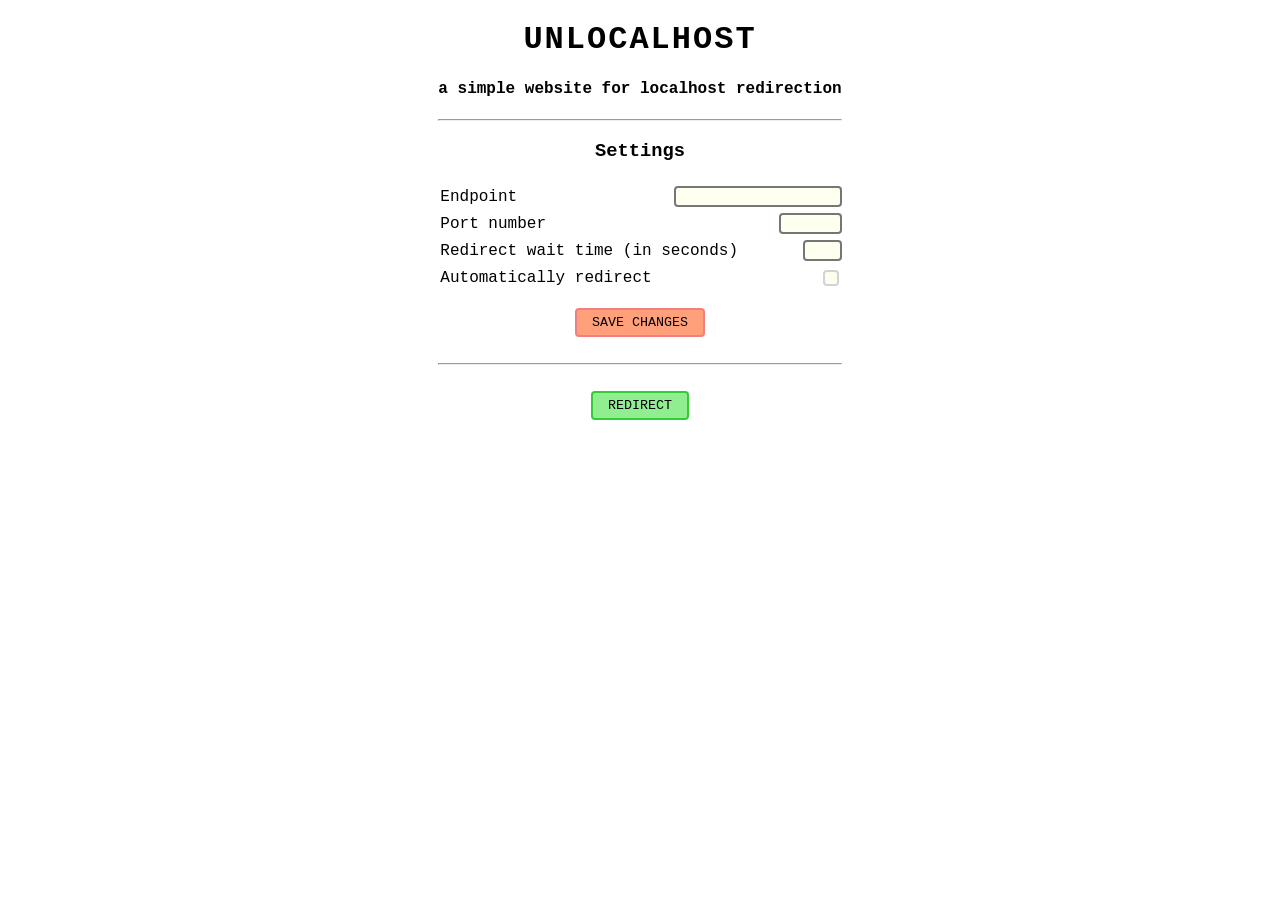
<file: index.html>
<!DOCTYPE html>
<html>
    <head>
        <meta charset="UTF-8">
        <title>Unlocalhost</title>
        <link rel="stylesheet" href="style.css">
        <script src="script.js"></script>
    </head>
    <body>
        <h1>Unlocalhost</h1>
        <h4>a simple website for localhost redirection</h4>
        <hr>
        <h3>Settings</h3>
        <div>
            <label for="endpoint">Endpoint</label>
            <input type="text" id="endpoint">
        </div>
        <div>
            <label for="port">Port number</label>
            <input type="number" id="port" min="0" max="65535">
        </div>
        <div>
            <label for="wait">Redirect wait time (in seconds)</label>
            <input type="number" id="wait" min="0" max="60">
        </div>
        <div>
            <label for="auto">Automatically redirect</label>
            <input type="checkbox" id="auto">
        </div>
        <br>
        <br>
        <button onclick="saveChanges()" title="Save changes">Save changes</button>
        <br>
        <hr>
        <br>
        <button onclick="redirect()" title="Redirect">Redirect</button>
    </body>
</html>
</file>
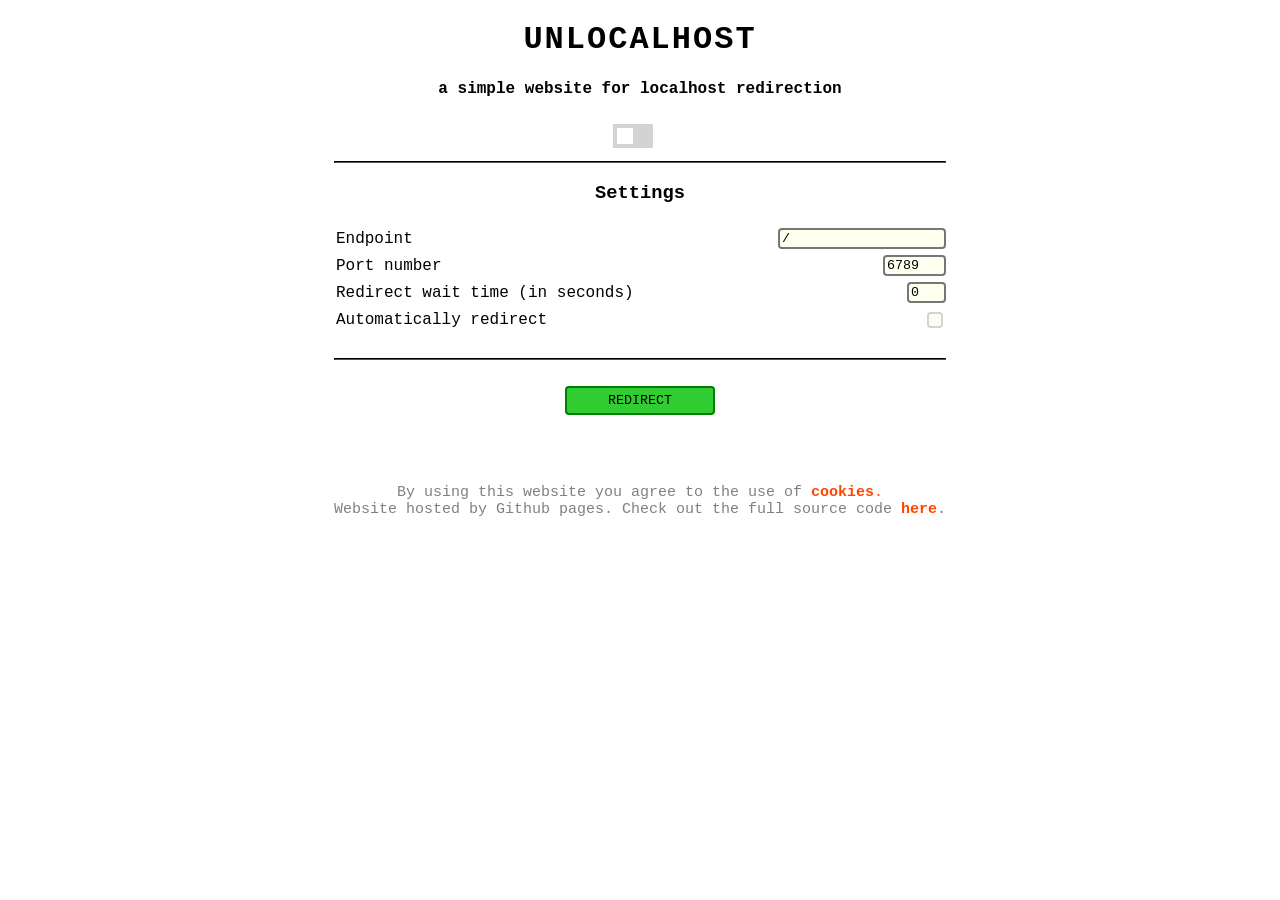
<file: docs/index.html>
<!DOCTYPE html>
<html>
    <head>
        <meta charset="UTF-8">
        <title>Unlocalhost</title>
        <link rel="stylesheet" href="style.css">
        <script src="script.js"></script>
    </head>
    <body>
        <h1>Unlocalhost</h1>
        <h4>a simple website for localhost redirection</h4>
        <div style="display: table; margin: 0 auto;">
            <label class="switch">
                <input type="checkbox" id="darkMode" onclick="changeMode()">
                <span class="slider"></span>
            </label>
        </div>
        <hr>
        <h3>Settings</h3>
        <div>
            <label for="endpoint">Endpoint</label>
            <input type="text" value="/" id="endpoint" onchange="updateValues()">
        </div>
        <div>
            <label for="port">Port number</label>
            <input type="number" id="port" min="0" max="65535" value="6789" onchange="updateValues()">
        </div>
        <div>
            <label for="wait">Redirect wait time (in seconds)</label>
            <input type="number" id="wait" min="0" max="60" onchange="updateValues()" value="0">
        </div>
        <div>
            <label for="auto">Automatically redirect</label>
            <input type="checkbox" id="auto" onclick="updateValues()">
        </div>
        <br>
        <br>
        <hr>
        <br>
        <button id="redirectBtn" onclick="redirect()" title="Redirect">Redirect</button>
        <br>
        <br>
        <br>
        <p>
            By using this website you agree to the use of <a href="https://github.com/SkrapeProjects/unlocalhost/blob/main/COOKIES.md"><strong>cookies</strong>.</a>
            <br>
            Website hosted by Github pages. Check out the full source code <a href="https://github.com/SkrapeProjects/unlocalhost"><strong>here</strong></a>.
        </p>
    </body>
</html>
</file>
<file: style.css>
body {
    font-family: 'Courier New', Courier, monospace;
    display: table;
    margin: 0 auto;
}

h1, h4, h3 {
    text-align: center;
}

h1 {
    text-transform: uppercase;
    letter-spacing: 2px;
}

div, button, br {
    clear: both;
}

div {
    padding: 5px 0px 5px 0px
}

button {
    display: table;
    margin: 0 auto;
    text-transform: uppercase;
}

div label {
    float: left;
    padding: 2px;
    margin-right: 15px;
}

div input {
    float: right;
}

div input[type="checkbox"] {
    padding: 6px;
    border-width: 2px;
    border-color: lightgray;
}

div input[type="checkbox"]:hover {
	filter: brightness(0.95);
}

div input[type="checkbox"]:checked {
	background-color: orchid;
}

div input:focus {
    outline: none;
}

div input, button {
    -webkit-appearance: none;
    -moz-appearance: none;
    font-family: 'Courier New', Courier, monospace;
    border-style: solid;
    border-radius: 4px;
}

div input {
    background-color: ivory;
}

button[title="Save changes"] {
    background-color: lightsalmon;
    border-color: lightcoral;
    color: black;
}

button[title="Save changes"]:hover {
    background-color: lightcoral;
}

button[title="Redirect"] {
    background-color: lightgreen;
    border-color: limegreen;
    color: black;
}

button[title="Redirect"]:hover {
    background-color: limegreen;
}

button {
    padding: 5px 15px 5px 15px;
}
</file>
<file: docs/style.css>
:root {
    --bodyColor: white;
    --textColor: black;
    --footerColor: gray;
    --sliderColorInner: white;
    --sliderColorBackgroundActive: rgb(64, 64, 64);
    --sliderColorBackgroundNotActive: lightgray;
}

body {
    background-color: var(--bodyColor);
    font-family: 'Courier New', Courier, monospace;
    display: table;
    margin: 0 auto;
}

hr {
    border-color: var(--textColor);
}

h1, h4, h3 {
    text-align: center;
    color: var(--textColor);
}

h1 {
    text-transform: uppercase;
    letter-spacing: 2px;
}

div, button, br {
    clear: both;
}

div {
    padding: 5px 0px 5px 0px
}

button {
    display: table;
    margin: 0 auto;
    text-transform: uppercase;
    padding: 5px 15px 5px 15px;
}

div label {
    float: left;
    padding: 2px;
    margin-right: 15px;
}

div input {
    float: right;
}

div input[type="checkbox"] {
    padding: 6px;
    border-width: 2px;
    border-color: lightgray;
}

div input[type="checkbox"]:hover {
	filter: brightness(0.95);
}

div input[type="checkbox"]:checked {
	background-color: orchid;
}

div input:focus {
    outline: none;
}

div input, button {
    -webkit-appearance: none;
    -moz-appearance: none;
    font-family: 'Courier New', Courier, monospace;
    border-style: solid;
    border-radius: 4px;
}

div input {
    background-color: ivory;
}

#redirectBtn {
    background-color: limegreen;
    border-color: green;
    color: var(--textColor);
    min-width: 150px;
}

#redirectBtn:hover {
    background-color: green;
}

label {
    color: var(--textColor);
}

p {
    text-align: center;
    font-size: 15px;
    color: var(--footerColor);
}

a {
    text-decoration: none;
    color: orangered;
}

.switch {
    position: relative;
    display: inline-block;
    width: 36px;
    height: 20px;
}
  
.switch input {
    opacity: 0;
    width: 0;
    height: 0;
}
  
.slider {
    position: absolute;
    cursor: pointer;
    top: 0;
    left: 0;
    right: 0;
    bottom: 0;
    background-color: var(--sliderColorBackgroundNotActive);
}
  
.slider:before {
    position: absolute;
    content: "";
    height: 16px;
    width: 16px;
    left: 4px;
    bottom: 4px;
    background-color: var(--sliderColorInner);
}
  
input:checked + .slider {
    background-color: var(--sliderColorBackgroundActive);
}
  
input:focus + .slider {
    box-shadow: 0 0 1px var(--sliderColorBackgroundActive);
}
  
input:checked + .slider:before {
    -webkit-transform: translateX(16px);
    -ms-transform: translateX(16px);
    transform: translateX(16px);
}
</file>
